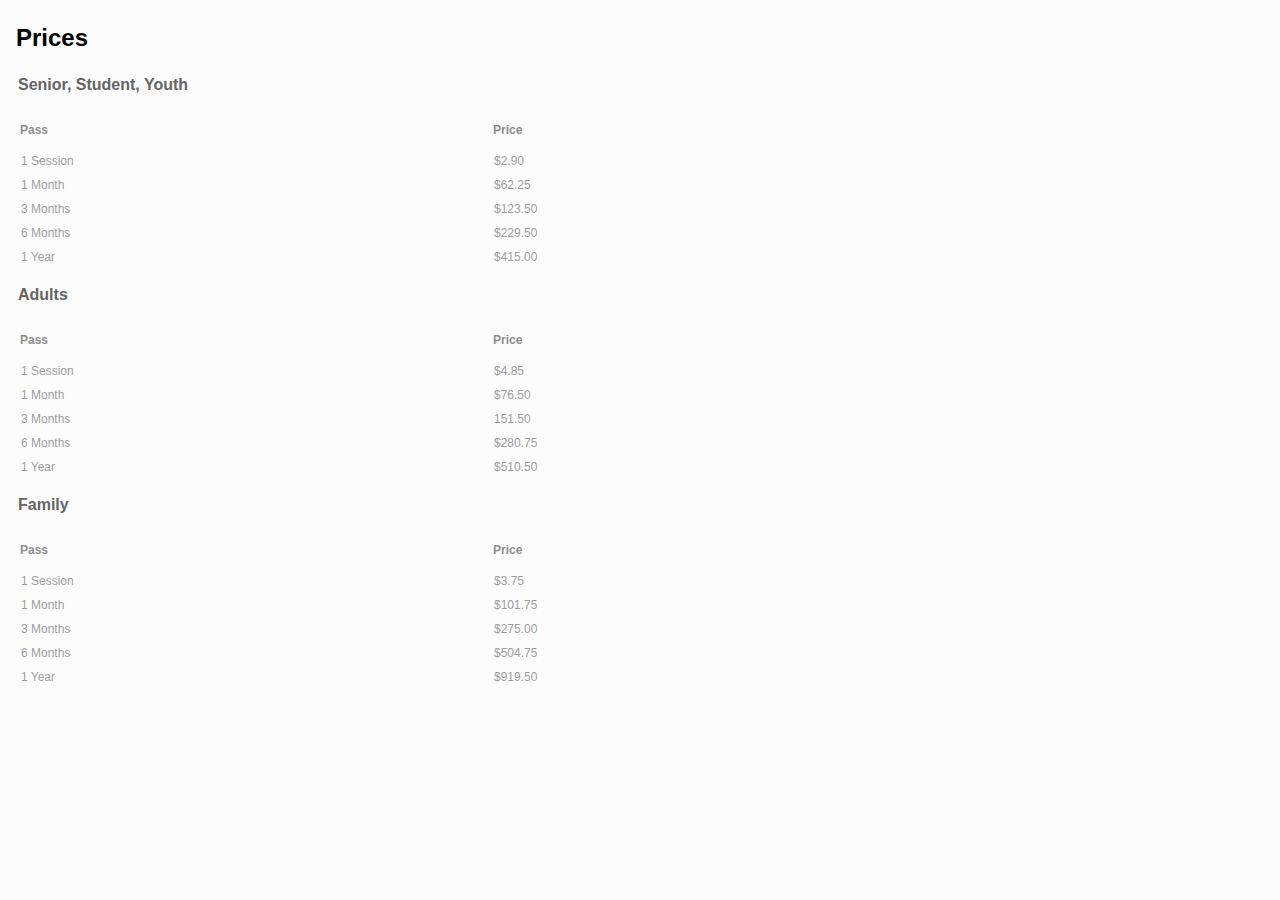
<file: prices.html>
<!doctype html>
<html>

	<head>
		<meta charset="UTF-8">
		<title>Prices</title>
		<link href="general3.css" rel="stylesheet">
		<meta name="handheldfriendly" content="true">
		<meta name="mobileoptimized" content="240">
		<meta name="viewport" content="width=device-width, initial-scale=1">
	</head>

	<body>
	
		<h1>Prices</h1>
		
			<h2>Senior, Student, Youth</h2>
				
				<table>
					<tr>
						<th>Pass</th>
						<th>Price</th>
					</tr>
								
					<tr>
						<td>1 Session</td>
						<td>$2.90</td>
					</tr>
									 
					<tr>
						<td>1 Month</td>
						<td>$62.25</td>
					</tr>
									 
					<tr>
						<td>3 Months</td>
						<td>$123.50</td>
					</tr>
									
					<tr>
						<td>6 Months</td>
						<td>$229.50</td>
					</tr>
									 
					<tr>
						<td>1 Year</td>
						<td>$415.00</td>
					</tr>
				</table>
		
			<h2>Adults</h2>
				
				<table>
					<tr>
						<th>Pass</th>
						<th>Price</th>
					</tr>
				
					<tr>
						<td>1 Session</td>
						<td>$4.85</td>
					</tr>
									 
					<tr>
						<td>1 Month</td>
						<td>$76.50</td>
					</tr>
									 
					<tr>
						<td>3 Months</td>
						<td>151.50</td>
					</tr>
									
					<tr>
						<td>6 Months</td>
						<td>$280.75</td>
					</tr>
									 
					<tr>
						<td>1 Year</td>
						<td>$510.50</td>
					</tr>
		
				</table>
				
			<h2>Family</h2>
				
				<table>
					<tr>
						<th>Pass</th>
						<th>Price</th>
					</tr>
				
					<tr>
						<td>1 Session</td>
						<td>$3.75</td>
					</tr>
									 
					<tr>
						<td>1 Month</td>
						<td>$101.75</td>
					</tr>
									 
					<tr>
						<td>3 Months</td>
						<td>$275.00</td>
					</tr>
									
					<tr>
						<td>6 Months</td>
						<td>$504.75</td>
					</tr>
									 
					<tr>
						<td>1 Year</td>
						<td>$919.50</td>
					</tr>
		
				</table>
					
	</body>
	
</html>
</file>
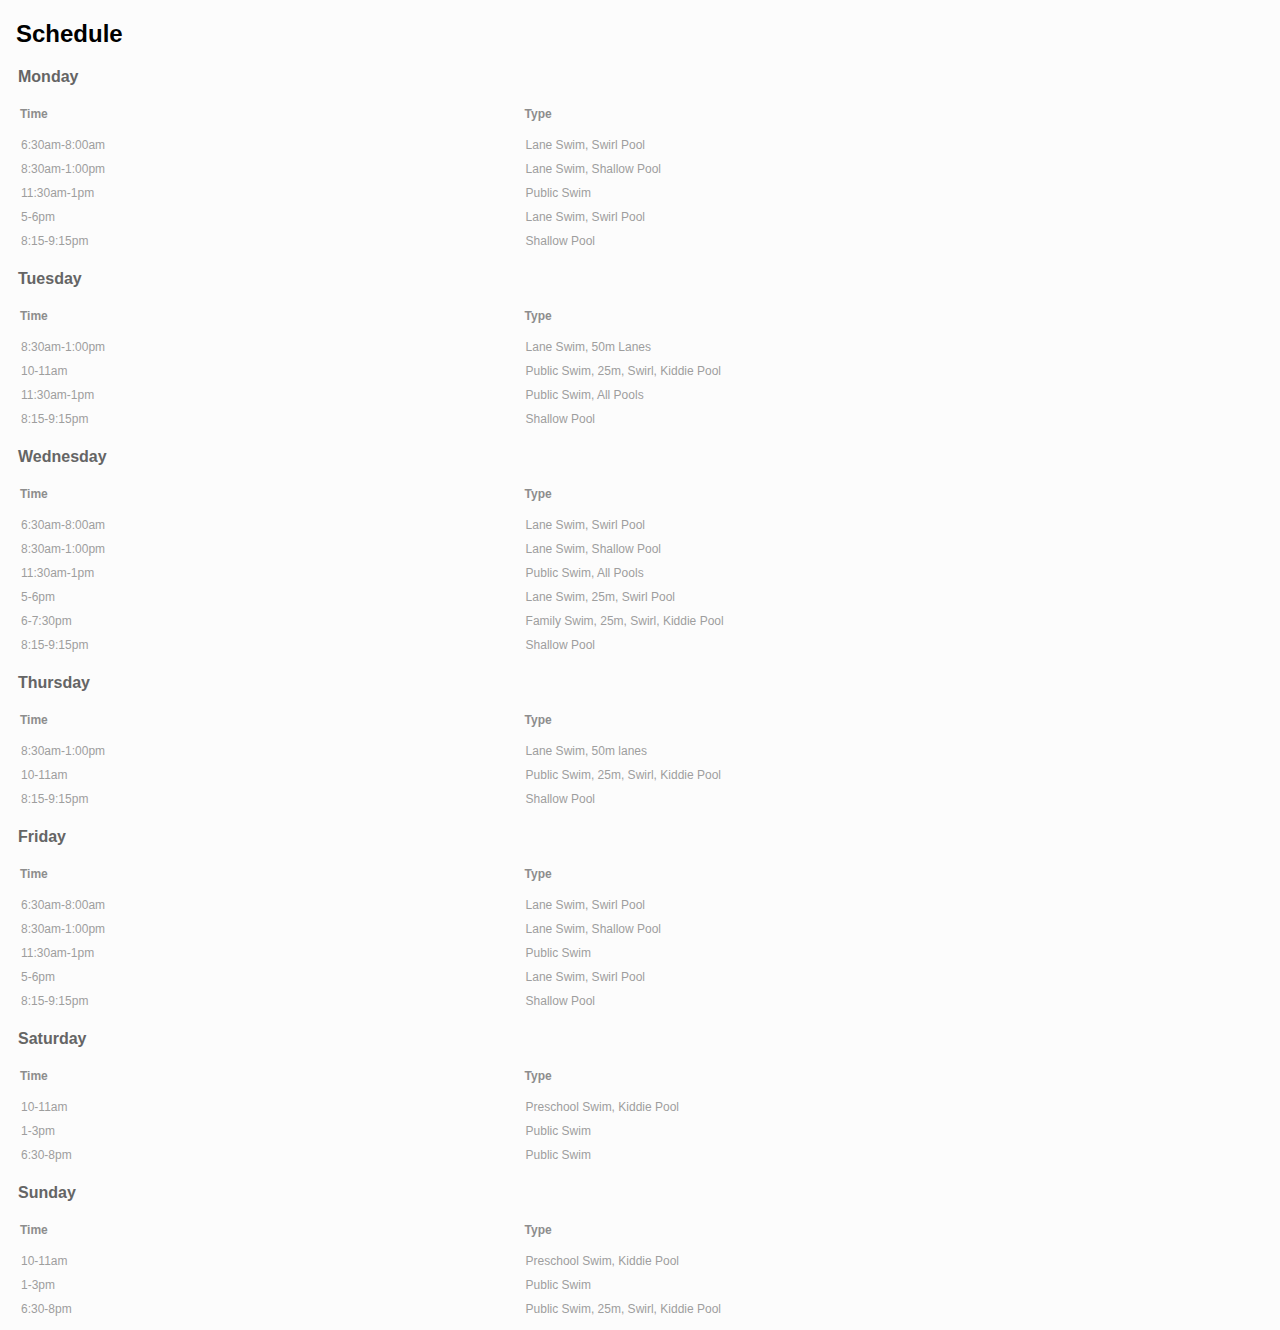
<file: schedule.html>
<!doctype html>
<html>

	<head>
		<meta charset="UTF-8">
		<title>Schedule</title>
		<link href="general2.css" rel="stylesheet">
	</head>

	<body>
	
		<h1>Schedule</h1>
		
			<h2>Monday</h2>
		
				<table>
					<tr>
						<th>Time</th>
						<th>Type</th>
					</tr>
					<tr>
						<td>6:30am-8:00am</td>
						<td>Lane Swim, Swirl Pool</td>
					</tr>
					<tr>
						<td>8:30am-1:00pm</td>
						<td>Lane Swim, Shallow Pool</td>
					</tr>
					<tr>	
						<td>11:30am-1pm</td>
						<td>Public Swim</td>
					</tr>
					<tr>	
						<td>5-6pm</td>
						<td>Lane Swim, Swirl Pool</td>
					</tr>
					<tr>	
						<td>8:15-9:15pm</td>
						<td>Shallow Pool</td>
					</tr>
				</table>
				
			<h2>Tuesday</h2> 
				<table>
					<tr>
						<th>Time</th>
						<th>Type</th>
					</tr>
					<tr>
						<td>8:30am-1:00pm</td>
						<td>Lane Swim, 50m Lanes</td>
					</tr>
					<tr>	
						<td>10-11am</td>
						<td>Public Swim, 25m, Swirl, Kiddie Pool</td>
					</tr>
					<tr>	
						<td>11:30am-1pm</td>
						<td>Public Swim, All Pools</td>
					</tr>
					<tr>	
						<td>8:15-9:15pm</td>
						<td>Shallow Pool</td>
					</tr>
				</table>
			
			<h2>Wednesday</h2>	
			
				<table>
					<tr>
						<th>Time</th>
						<th>Type</th>
					</tr>
					<tr>
						<td>6:30am-8:00am</td>
						<td>Lane Swim, Swirl Pool</td>
					</tr>
					<tr>	
						<td>8:30am-1:00pm</td>
						<td>Lane Swim, Shallow Pool</td>
					</tr>
					<tr>	
						<td>11:30am-1pm</td>
						<td>Public Swim, All Pools</td>
					</tr>
					<tr>	
						<td>5-6pm</td>
						<td>Lane Swim, 25m, Swirl Pool</td>
					</tr>
					<tr>	
						<td>6-7:30pm</td>
						<td>Family Swim, 25m, Swirl, Kiddie Pool</td>
					</tr>
					<tr>	
						<td>8:15-9:15pm</td>
						<td>Shallow Pool</td>
					</tr>
				</table>
				
			<h2>Thursday</h2>
			
				<table>
					<tr>
						<th>Time</th>
						<th>Type</th>
					</tr>
					<tr>
						<td>8:30am-1:00pm</td>
						<td>Lane Swim, 50m lanes</td>
					</tr>
					<tr>	
						<td>10-11am</td>
						<td>Public Swim, 25m, Swirl, Kiddie Pool</td>
					</tr>
					<tr>	
						<td>8:15-9:15pm</td>
						<td>Shallow Pool</td>
					</tr>
				</table>
				
			<h2>Friday</h2>
				
				<table>
					<tr>
						<th>Time</th>
						<th>Type</th>
					</tr>
					<tr>
						<td>6:30am-8:00am</td>
						<td>Lane Swim, Swirl Pool</td>
					</tr>
					<tr>	
						<td>8:30am-1:00pm</td>
						<td>Lane Swim, Shallow Pool</td>
					</tr>
					<tr>	
						<td>11:30am-1pm</td>
						<td>Public Swim</td>
					</tr>
					<tr>	
						<td>5-6pm</td>
						<td>Lane Swim, Swirl Pool</td>
					</tr>
					<tr>	
						<td>8:15-9:15pm</td>
						<td>Shallow Pool</td>
					</tr>
				</table>
				
			<h2>Saturday</h2>
			
				<table>
					<tr>
						<th>Time</th>
						<th>Type</th>
					</tr>
					<tr>
						<td>10-11am</td>
						<td>Preschool Swim, Kiddie Pool</td>
					</tr>
					<tr>
						<td>1-3pm</td>
						<td>Public Swim</td>
					</tr>
					<tr>
						<td>6:30-8pm</td>
						<td>Public Swim</td>
					</tr>
				</table>
				
			<h2>Sunday</h2>
			
				<table>
					<tr>
						<th>Time</th>
						<th>Type</th>
					</tr>
					<tr>
						<td>10-11am</td>
						<td>Preschool Swim, Kiddie Pool</td>
					</tr>
					<tr>
						<td>1-3pm</td>
						<td>Public Swim</td>
					</tr>
					<tr>
						<td>6:30-8pm</td>
						<td>Public Swim, 25m, Swirl, Kiddie Pool</td>
					</tr>
				</table>
			
	</body>
	
</html>
</file>
<file: general3.css>
@charset "UTF-8";
/* CSS Document */

@-moz-viewport{ width: device-width; scale:1;}
@-ms-viewport{ width: device-width; scale:1;}
@-o-viewport{ width: device-width; scale:1;}
@-webkit-viewport{ width: device-width; scale:1;}
@viewport{ width: device-width; scale:1;}

html{
	-moz-text-size-adjust: 100%;
	-ms-text-size-adjust: 100%;
	-webkit-text-size-adjust: 100%;
	text-size-adjust: 100%;
}

body {
	font-family: Arial, Helvetica, sans-serif;
	background-color: #FCFCFC;
}

h1 {
	font-size: 1.5rem;
	margin: 1.5rem 8px;
}

h2 {
	font-size: 1rem;
	margin: 1rem 0 1.5rem 10px;
	color: #656565;
}

table, th, td {
	color: #9E9E9E;
	margin-left: 10px;
	height: 20px;
	width: 75%;
	font-size: .75rem;
	table-layout: fixed;
}

th {
	text-align: left;
	padding: 0 0 .5rem 0;
	color: #8D8D8D;
}
</file>
<file: general2.css>
@charset "UTF-8";
/* CSS Document */

@-moz-viewport{ width: device-width; scale:1;}
@-ms-viewport{ width: device-width; scale:1;}
@-o-viewport{ width: device-width; scale:1;}
@-webkit-viewport{ width: device-width; scale:1;}
@viewport{ width: device-width; scale:1;}

html{
	-moz-text-size-adjust: 100%;
	-ms-text-size-adjust: 100%;
	-webkit-text-size-adjust: 100%;
	text-size-adjust: 100%;
}

body {
	font-family: Arial, Helvetica, sans-serif;
	background-color: #FCFCFC;
}

h1 {
	font-size: 1.5rem;
	margin: 20px 8px;
}

h2 {
	font-size: 1rem;
	margin: 1rem 0 1rem 10px;
	color: #656565;
}

table, th, td {
	color: #9E9E9E;
	margin-left: 10px;
	height: 20px;
	width: 80%;
	font-size: .75rem;
	table-layout: fixed;
}

th {
	text-align: left;
	padding: 0 0 .5rem 0;
	color: #8D8D8D;
}
</file>
